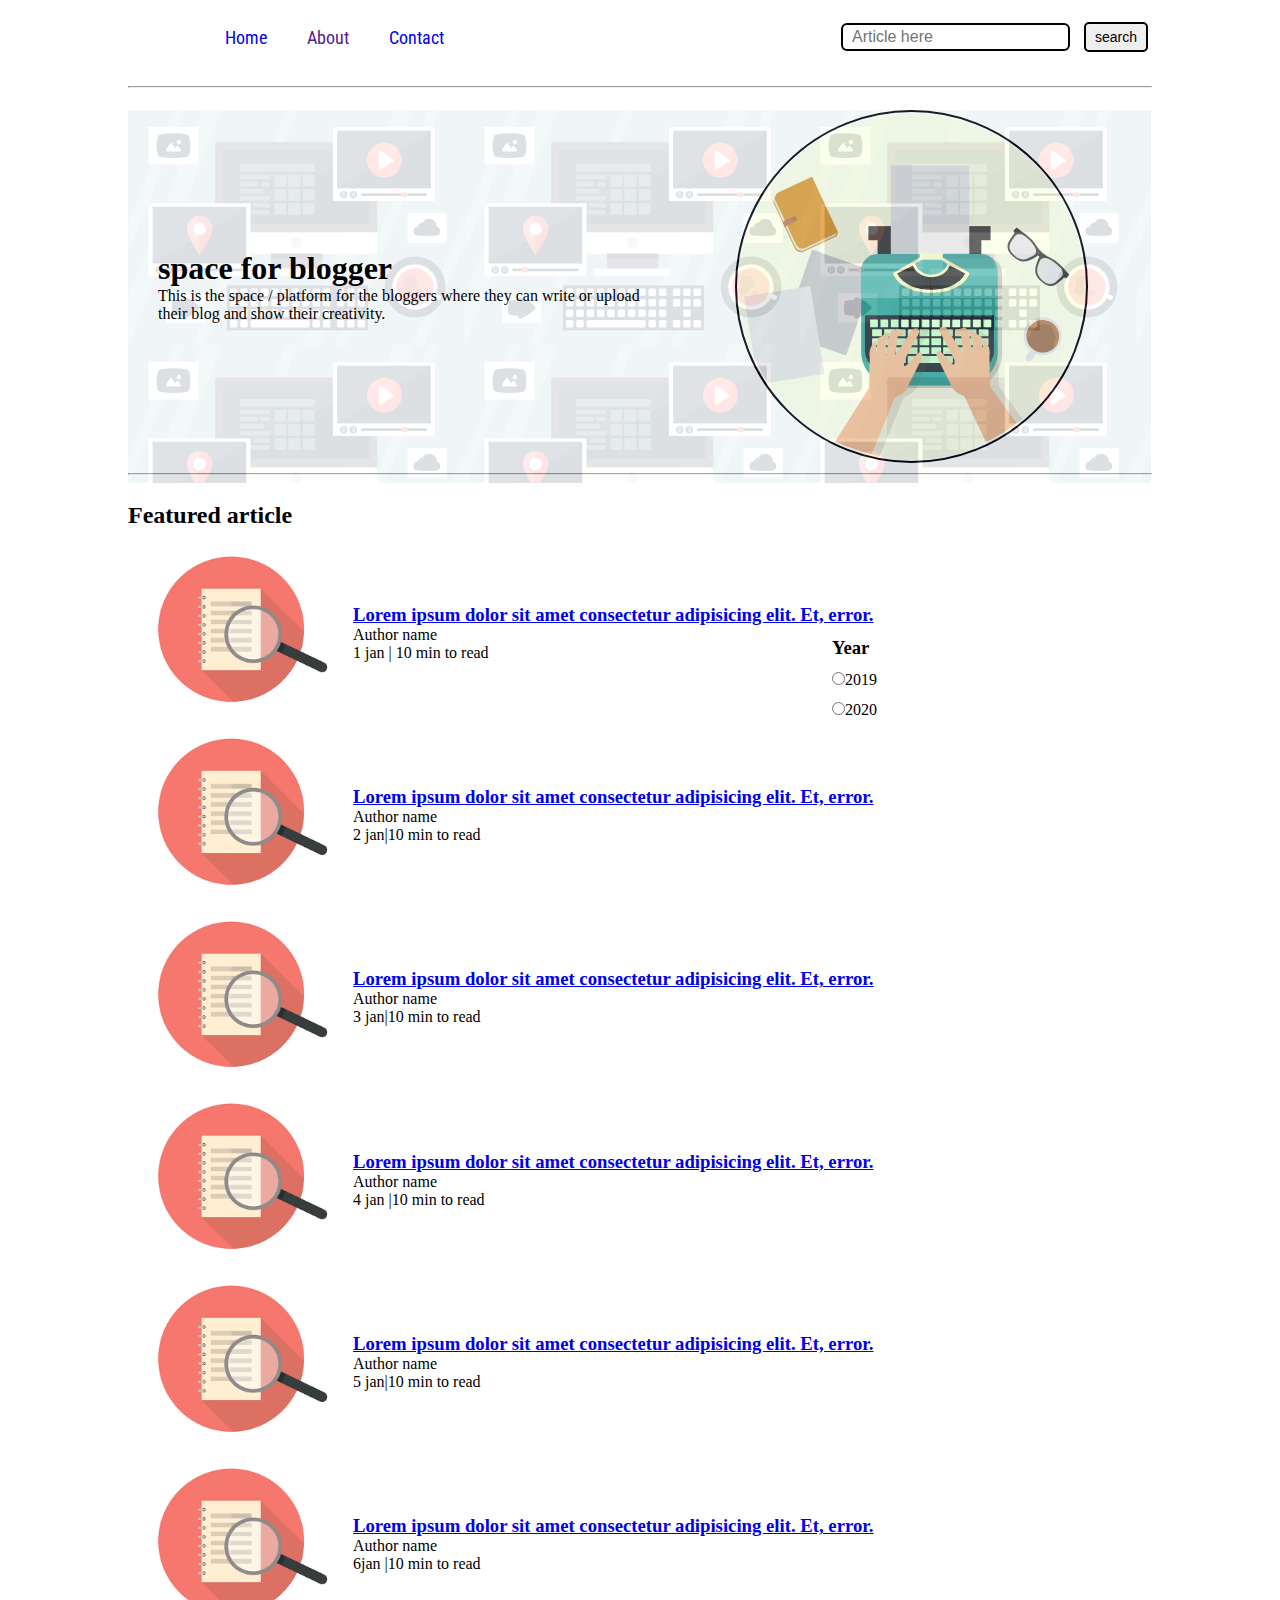
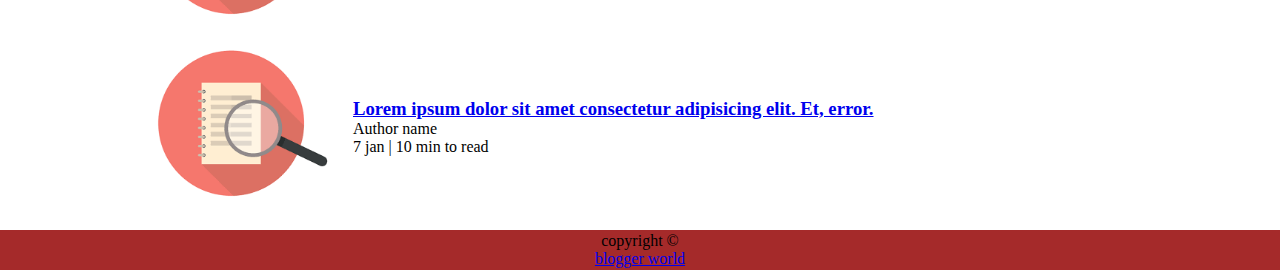
<file: index.html>
<!DOCTYPE html>
<html lang="en">

<head>
    <meta charset="UTF-8">
    <meta name="viewport" content="width=device-width, initial-scale=1.0">
    <title>blog</title>
    <link rel="stylesheet" href="css/style.css">
    <link rel="stylesheet" href="css/utils.css">
    <link rel="stylesheet" href="css/contact.css">
    <link rel="stylesheet" href="css/mobile.css">
    <link rel="preconnect" href="https://fonts.gstatic.com">
    <link href="https://fonts.googleapis.com/css2?family=Roboto+Condensed&display=swap" rel="stylesheet">
</head>

<body>
    <nav class="navigation margin1 marginauto">
        <div class="left">
            <!-- <span>logohere</span> -->
            <ul>
                <li><a href="index.html">Home</a></li>
                <li><a href="">About</a></li>
                <li><a href="contact.html">Contact</a></li>

            </ul>


        </div>
        <div class="right">
            <form action="search.html" method="get">
                <input class="inputform" type="text" name="query" placeholder="Article here">
                <button class="btn">search</button>
            </form>
        </div>


    </nav>
    <div class="margin1 marginauto my2">
        <hr>
    </div>
    <div class="content margin1 marginauto">
        <div class="contentleft">
            <h1>space for blogger</h1>
            <p>This is the space / platform for the bloggers where they can write or upload their blog and show their
                creativity.</p>
        </div>
        <div class="contentright">
            <img src="image/home.svg" alt="">
        </div>

    </div>
    <div class="margin1 marginauto">
        <hr>
    </div>
    <div class="articles margin1 marginauto my2">
        <div class="year">
            <h3>Year</h3>
            <div>
                <input type="radio" name="year" id="">2019
            </div>
            <div>
                <input type="radio" name="year" id="">2020
            </div>

        </div>
        <h2>Featured article</h2>
        <div class="article">
            <div class="article-image1">
                <img src="image/image1.png" alt="image">
            </div>

            <div class="articlecontent">
                <a href="blogpost.html">
                    <h3>Lorem ipsum dolor sit amet consectetur adipisicing elit. Et, error.</h3>
                </a>
                <div>Author name</div>
                <span>1 jan | 10 min to read </span>
            </div>
        </div>
        <div class="article">
            <div class="article-image1">
                <img src="image/image1.png" alt="image">
            </div>

            <div class="articlecontent">
                <a href="blogpost.html">
                    <h3>Lorem ipsum dolor sit amet consectetur adipisicing elit. Et, error.</h3>
                </a>
                <div>Author name</div>
                <span>2 jan|10 min to read </span>
            </div>
        </div>
        <div class="article">
            <div class="article-image1">
                <img src="image/image1.png" alt="image">
            </div>

            <div class="articlecontent">
                <a href="blogpost.html">
                    <h3>Lorem ipsum dolor sit amet consectetur adipisicing elit. Et, error.</h3>
                </a>
                <div>Author name</div>
                <span>3 jan|10 min to read </span>
            </div>
        </div>
        <div class="article">
            <div class="article-image1">
                <img src="image/image1.png" alt="image">
            </div>

            <div class="articlecontent">
                <a href="blogpost.html">
                    <h3>Lorem ipsum dolor sit amet consectetur adipisicing elit. Et, error.</h3>
                </a>
                <div>Author name</div>
                <span>4 jan |10 min to read </span>
            </div>
        </div>
        <div class="article">
            <div class="article-image1">
                <img src="image/image1.png" alt="image">
            </div>

            <div class="articlecontent">
                <a href="blogpost.html">
                    <h3>Lorem ipsum dolor sit amet consectetur adipisicing elit. Et, error.</h3>
                </a>
                <div>Author name</div>
                <span>5 jan|10 min to read </span>
            </div>
        </div>
        <div class="article">
            <div class="article-image1">
                <img src="image/image1.png" alt="image">
            </div>

            <div class="articlecontent">
                <a href="blogpost.html">
                    <h3>Lorem ipsum dolor sit amet consectetur adipisicing elit. Et, error.</h3>
                </a>
                <div>Author name</div>
                <span>6jan |10 min to read </span>
            </div>
        </div>
        <div class="article">
            <div class="article-image1">
                <img src="image/image1.png" alt="image">
            </div>

            <div class="articlecontent">
                <a href="blogpost.html">
                    <h3>Lorem ipsum dolor sit amet consectetur adipisicing elit. Et, error.</h3>
                </a>
                <div>Author name</div>
                <span>7 jan | 10 min to read </span>
            </div>
        </div>


    </div>
    <div class="footer margin2 marginauto">
        copyright &copy;
        <a href="?">blogger world</a>

    </div>
</body>


</html>
</file>
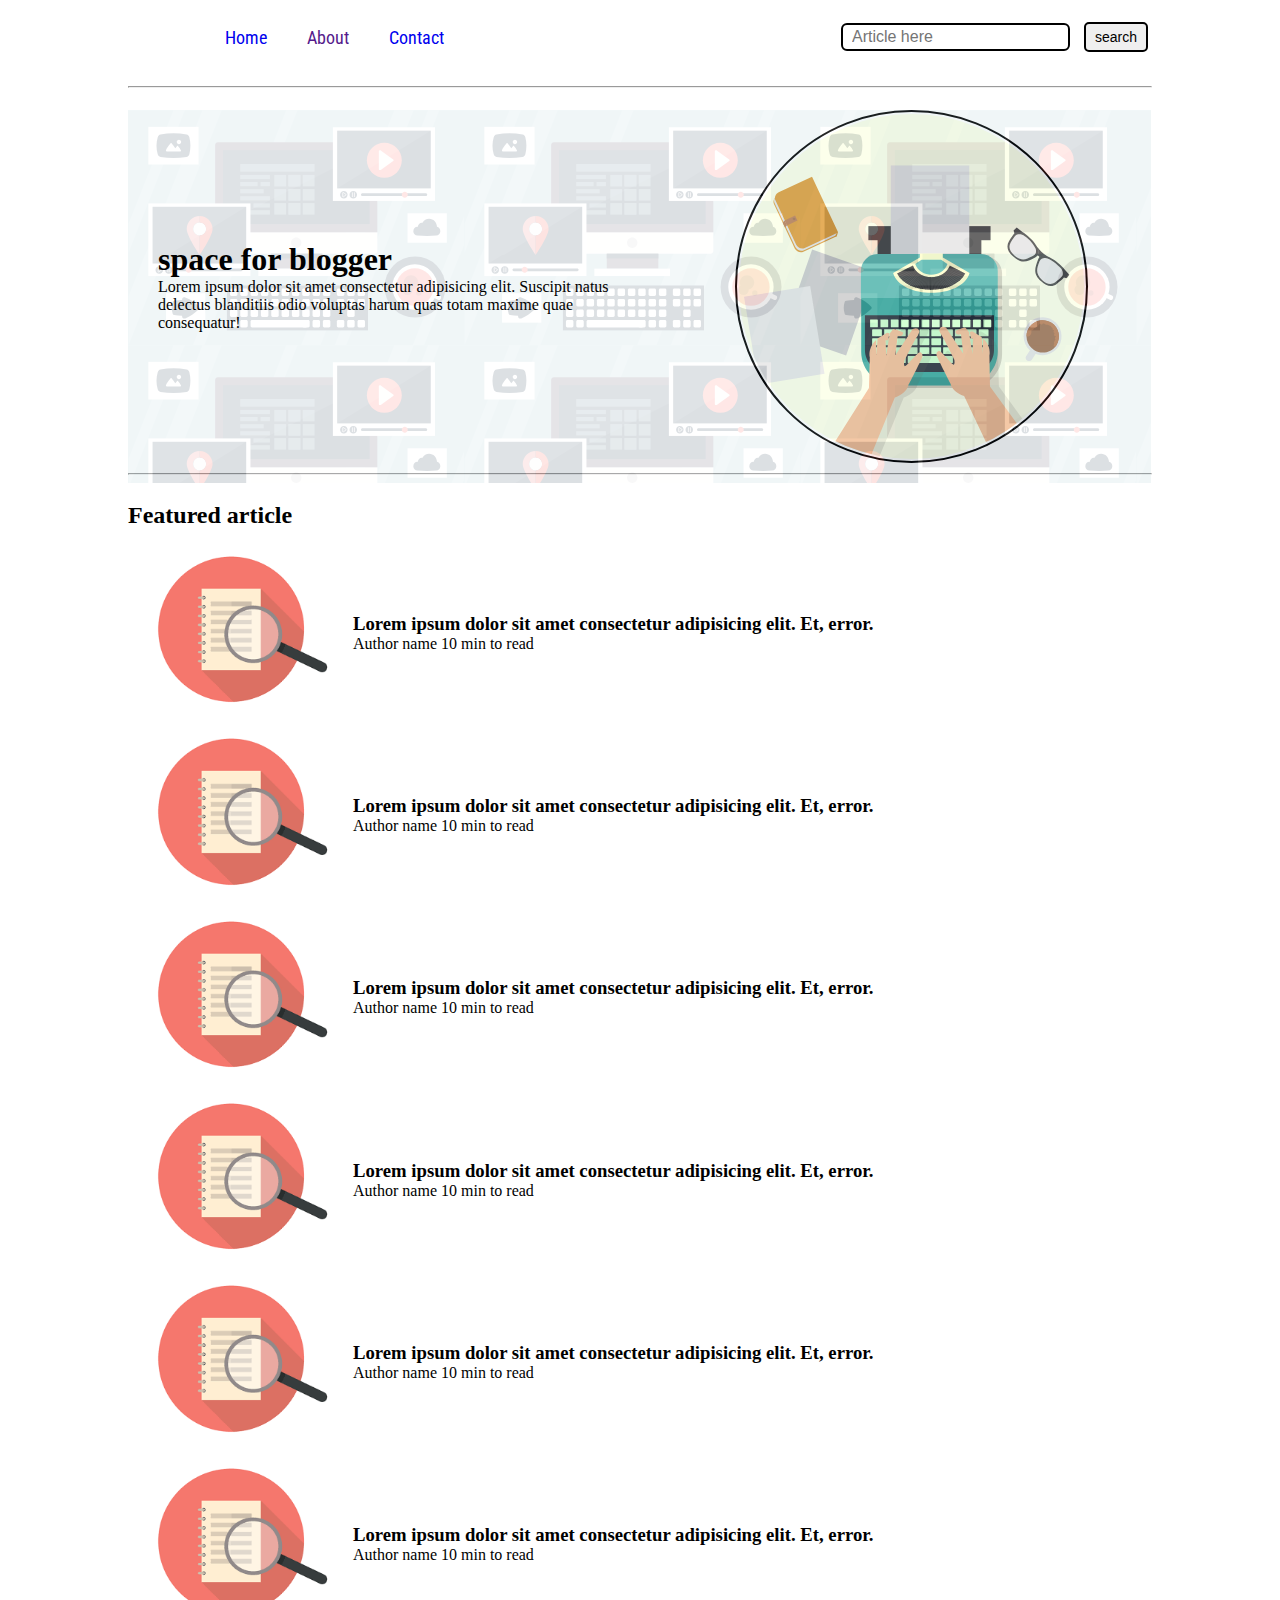
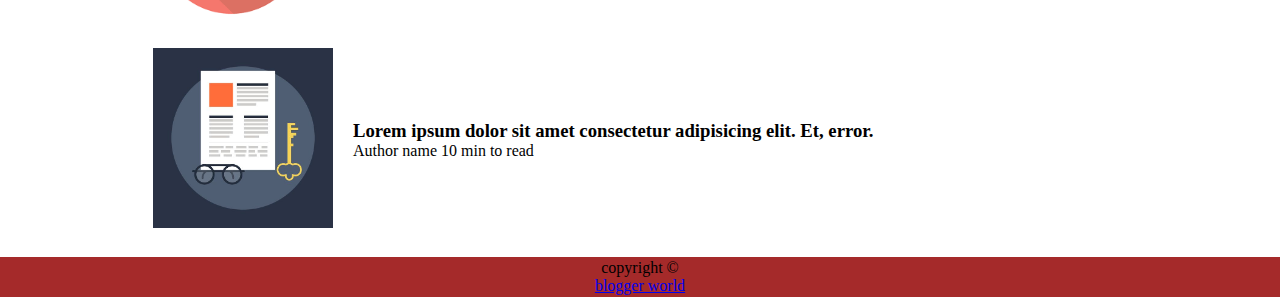
<file: blog.html>
<!DOCTYPE html>
<html lang="en">

<head>
    <meta charset="UTF-8">
    <meta name="viewport" content="width=device-width, initial-scale=1.0">
    <title>blog</title>
    <link rel="stylesheet" href="css/style.css">
    <link rel="stylesheet" href="css/utils.css">
    <link rel="stylesheet" href="css/contact.css">
    <link rel="stylesheet" href="css/mobile.css">
    <link rel="preconnect" href="https://fonts.gstatic.com">
    <link href="https://fonts.googleapis.com/css2?family=Roboto+Condensed&display=swap" rel="stylesheet">
</head>

<body>
    <nav class="navigation margin1 marginauto">
        <div class="left">
            <!-- <span>logohere</span> -->
            <ul>
                <li><a href="index.html">Home</a></li>
                <li><a href="">About</a></li>
                <li><a href="contact.html">Contact</a></li>

            </ul>


        </div>
        <div class="right">
            <form action="search.html"  method="get">
                <input class="inputform" type="text" name="query" placeholder="Article here">
                <button class="btn">search</button>
            </form>
        </div>


    </nav>
    <div class="margin1 marginauto my2">
        <hr>
    </div>
    <div class="content margin1 marginauto">
        <div class="contentleft">
            <h1>space for blogger</h1>
            <p>Lorem ipsum dolor sit amet consectetur adipisicing elit. Suscipit natus delectus blanditiis odio voluptas
                harum quas totam maxime quae consequatur!</p>
        </div>
        <div class="contentright">
            <img src="image/home.svg" alt="">
        </div>

    </div>
    <div class="margin1 marginauto">
        <hr>
    </div>
    <div class="articles margin1 marginauto my2">
        <h2>Featured article</h2>
        <div class="article">
            <div class="article-image1">
                <img src="image/image1.png" alt="image">
            </div>

            <div class="articlecontent">
                <h3>Lorem ipsum dolor sit amet consectetur adipisicing elit. Et, error.</h3>
                <span>Author name</span>
                <span>10 min to read </span>
            </div>
        </div>
        <div class="article">
            <div class="article-image1">
                <img src="image/image1.png" alt="image">
            </div>

            <div class="articlecontent">
                <h3>Lorem ipsum dolor sit amet consectetur adipisicing elit. Et, error.</h3>
                <span>Author name</span>
                <span>10 min to read </span>
            </div>
        </div>
        <div class="article">
            <div class="article-image1">
                <img src="image/image1.png" alt="image">
            </div>

            <div class="articlecontent">
                <h3>Lorem ipsum dolor sit amet consectetur adipisicing elit. Et, error.</h3>
                <span>Author name</span>
                <span>10 min to read </span>
            </div>
        </div>
        <div class="article">
            <div class="article-image1">
                <img src="image/image1.png" alt="image">
            </div>

            <div class="articlecontent">
                <h3>Lorem ipsum dolor sit amet consectetur adipisicing elit. Et, error.</h3>
                <span>Author name</span>
                <span>10 min to read </span>
            </div>
        </div>
        <div class="article">
            <div class="article-image1">
                <img src="image/image1.png" alt="image">
            </div>

            <div class="articlecontent">
                <h3>Lorem ipsum dolor sit amet consectetur adipisicing elit. Et, error.</h3>
                <span>Author name</span>
                <span>10 min to read </span>
            </div>
        </div>
        <div class="article">
            <div class="article-image1">
                <img src="image/image1.png" alt="image">
            </div>

            <div class="articlecontent">
                <h3>Lorem ipsum dolor sit amet consectetur adipisicing elit. Et, error.</h3>
                <span>Author name</span>
                <span>10 min to read </span>
            </div>
        </div>
        <div class="article">
            <div class="article-image1">
                <img src="image/imagwe3.jpg" alt="image">
            </div>

            <div class="articlecontent">
                <h3>Lorem ipsum dolor sit amet consectetur adipisicing elit. Et, error.</h3>
                <span>Author name</span>
                <span>10 min to read </span>
            </div>
        </div>
        

    </div>
    <div class="footer margin2 marginauto">
        copyright &copy;
        <a href="?">blogger world</a>

    </div>
</body>

</html>
</file>
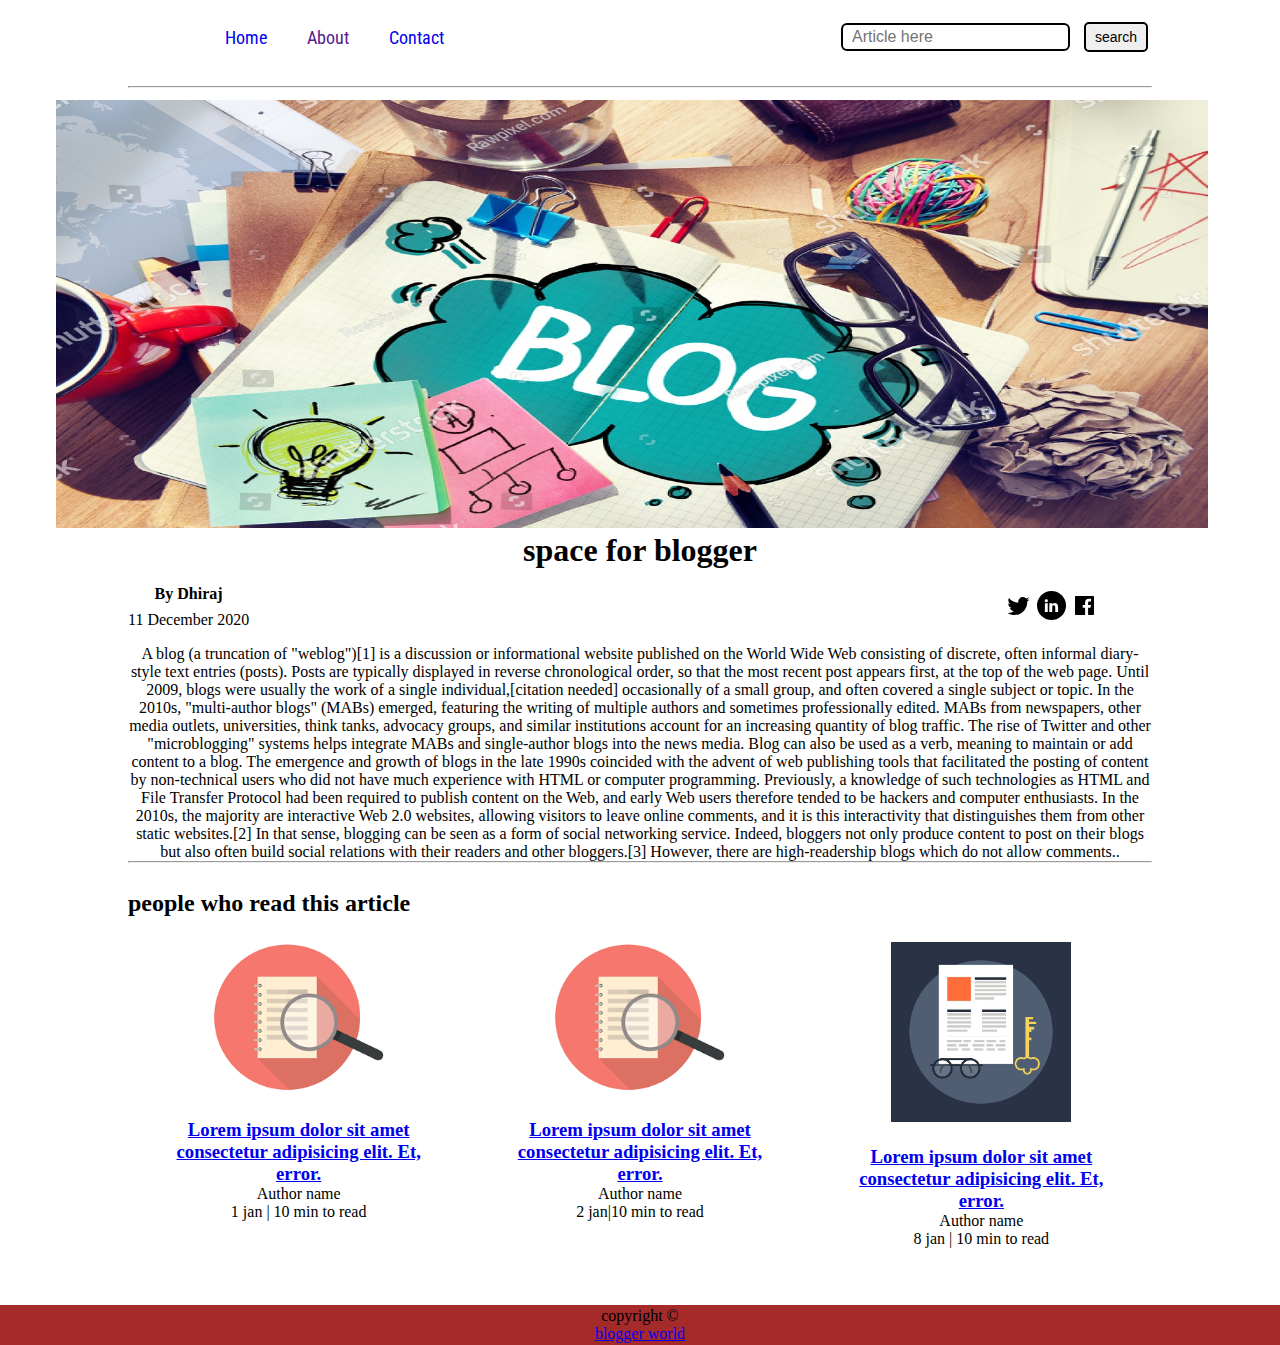
<file: blogpost.html>
<!DOCTYPE html>
<html lang="en">

<head>
    <meta charset="UTF-8">
    <meta name="viewport" content="width=device-width, initial-scale=1.0">
    <title>blog</title>
    <link rel="stylesheet" href="css/style.css">
    <link rel="stylesheet" href="css/utils.css">
    <link rel="stylesheet" href="css/contact.css">
    <link rel="stylesheet" href="css/mobile.css">
    <link rel="stylesheet" href="css/blogpost.css">
    <link rel="preconnect" href="https://fonts.gstatic.com">
    <link href="https://fonts.googleapis.com/css2?family=Roboto+Condensed&display=swap" rel="stylesheet">
</head>

<body>
    <nav class="navigation margin1 marginauto">
        <div class="left">
            <!-- <span>logohere</span> -->
            <ul>
                <li><a href="index.html">Home</a></li>
                <li><a href="">About</a></li>
                <li><a href="contact.html">Contact</a></li>

            </ul>


        </div>
        <div class="right">
            <form action="search.html" method="get">
                <input class="inputform" type="text" name="query" placeholder="Article here">
                <button class="btn">search</button>
            </form>
        </div>


    </nav>
    <div class="margin1 marginauto my2">
        <hr>
    </div>
    <div class="image-post">
        <img src="image/blockkk.jpg" alt="">
    </div>
    <div class="blog-content margin1 marginauto">
        <div>
            <h1>space for blogger</h1>
            <div class="blogpost-meta">
                <div class="author-info">
                    <div><b>By Dhiraj</b></div>
                    <div>11 December 2020</div>
                </div>
                <div class="social">
                    <svg width="29" height="29" class="ha">
                        <path
                            d="M22.05 7.54a4.47 4.47 0 0 0-3.3-1.46 4.53 4.53 0 0 0-4.53 4.53c0 .35.04.7.08 1.05A12.9 12.9 0 0 1 5 6.89a5.1 5.1 0 0 0-.65 2.26c.03 1.6.83 2.99 2.02 3.79a4.3 4.3 0 0 1-2.02-.57v.08a4.55 4.55 0 0 0 3.63 4.44c-.4.08-.8.13-1.21.16l-.81-.08a4.54 4.54 0 0 0 4.2 3.15 9.56 9.56 0 0 1-5.66 1.94l-1.05-.08c2 1.27 4.38 2.02 6.94 2.02 8.3 0 12.86-6.9 12.84-12.85.02-.24 0-.43 0-.65a8.68 8.68 0 0 0 2.26-2.34c-.82.38-1.7.62-2.6.72a4.37 4.37 0 0 0 1.95-2.51c-.84.53-1.81.9-2.83 1.13z">
                        </path>
                    </svg>
                    <svg style="background: black; border-radius:21px;"="29" height="29" viewBox="0 0 29 29" fill="none" class="ha">
                        <path
                            d="M5 6.36C5 5.61 5.63 5 6.4 5h16.2c.77 0 1.4.61 1.4 1.36v16.28c0 .75-.63 1.36-1.4 1.36H6.4c-.77 0-1.4-.6-1.4-1.36V6.36z">
                        </path>
                        <path fill-rule="evenodd" clip-rule="evenodd"
                            d="M10.76 20.9v-8.57H7.89v8.58h2.87zm-1.44-9.75c1 0 1.63-.65 1.63-1.48-.02-.84-.62-1.48-1.6-1.48-.99 0-1.63.64-1.63 1.48 0 .83.62 1.48 1.59 1.48h.01zM12.35 20.9h2.87v-4.79c0-.25.02-.5.1-.7.2-.5.67-1.04 1.46-1.04 1.04 0 1.46.8 1.46 1.95v4.59h2.87v-4.92c0-2.64-1.42-3.87-3.3-3.87-1.55 0-2.23.86-2.61 1.45h.02v-1.24h-2.87c.04.8 0 8.58 0 8.58z"
                            fill="#fff"></path>
                    </svg>
                    <svg width="29" height="29" class="ha">
                        <path
                            d="M23.2 5H5.8a.8.8 0 0 0-.8.8V23.2c0 .44.35.8.8.8h9.3v-7.13h-2.38V13.9h2.38v-2.38c0-2.45 1.55-3.66 3.74-3.66 1.05 0 1.95.08 2.2.11v2.57h-1.5c-1.2 0-1.48.57-1.48 1.4v1.96h2.97l-.6 2.97h-2.37l.05 7.12h5.1a.8.8 0 0 0 .79-.8V5.8a.8.8 0 0 0-.8-.79">
                        </path>
                    </svg>
                </div>
            </div>
            <p>A blog (a truncation of "weblog")[1] is a discussion or informational website published on the World Wide
                Web consisting of discrete, often informal diary-style text entries (posts). Posts are typically
                displayed in reverse chronological order, so that the most recent post appears first, at the top of the
                web page. Until 2009, blogs were usually the work of a single individual,[citation needed] occasionally
                of a small group, and often covered a single subject or topic. In the 2010s, "multi-author blogs" (MABs)
                emerged, featuring the writing of multiple authors and sometimes professionally edited. MABs from
                newspapers, other media outlets, universities, think tanks, advocacy groups, and similar institutions
                account for an increasing quantity of blog traffic. The rise of Twitter and other "microblogging"
                systems helps integrate MABs and single-author blogs into the news media. Blog can also be used as a
                verb, meaning to maintain or add content to a blog.

                The emergence and growth of blogs in the late 1990s coincided with the advent of web publishing tools
                that facilitated the posting of content by non-technical users who did not have much experience with
                HTML or computer programming. Previously, a knowledge of such technologies as HTML and File Transfer
                Protocol had been required to publish content on the Web, and early Web users therefore tended to be
                hackers and computer enthusiasts. In the 2010s, the majority are interactive Web 2.0 websites, allowing
                visitors to leave online comments, and it is this interactivity that distinguishes them from other
                static websites.[2] In that sense, blogging can be seen as a form of social networking service. Indeed,
                bloggers not only produce content to post on their blogs but also often build social relations with
                their readers and other bloggers.[3] However, there are high-readership blogs which do not allow
                comments..</p>

        </div>


    </div>
    <div class="margin1 marginauto">
        <hr>
    </div>
    <div class="articles margin1 marginauto my2">
        <h2>people who read this article</h2>
        <div class="row">
            <div class="article morepost">
                <div class="article-image1">
                    <img src="image/image1.png" alt="image">
                </div>

                <div class="articlecontent">
                    <a href="blogpost.html">
                        <h3>Lorem ipsum dolor sit amet consectetur adipisicing elit. Et, error.</h3>
                    </a>
                    <div>Author name</div>
                    <span>1 jan | 10 min to read </span>
                </div>
            </div>
            <div class="article morepost">
                <div class="article-image1">
                    <img src="image/image1.png" alt="image">
                </div>

                <div class="articlecontent">
                    <a href="blogpost.html">
                        <h3>Lorem ipsum dolor sit amet consectetur adipisicing elit. Et, error.</h3>
                    </a>
                    <div>Author name</div>
                    <span>2 jan|10 min to read </span>
                </div>
            </div>

            <div class="article morepost">
                <div class="article-image1">
                    <img src="image/imagwe3.jpg" alt="image">
                </div>

                <div class="articlecontent">
                    <a href="blogpost.html">
                        <h3>Lorem ipsum dolor sit amet consectetur adipisicing elit. Et, error.</h3>
                    </a>
                    <div>Author name</div>
                    <span>8 jan | 10 min to read </span>
                </div>
            </div>
        </div>

    </div>
    <div class="footer margin2 marginauto">
        copyright &copy;
        <a href="?">blogger world</a>

    </div>
</body>

</html>
</file>
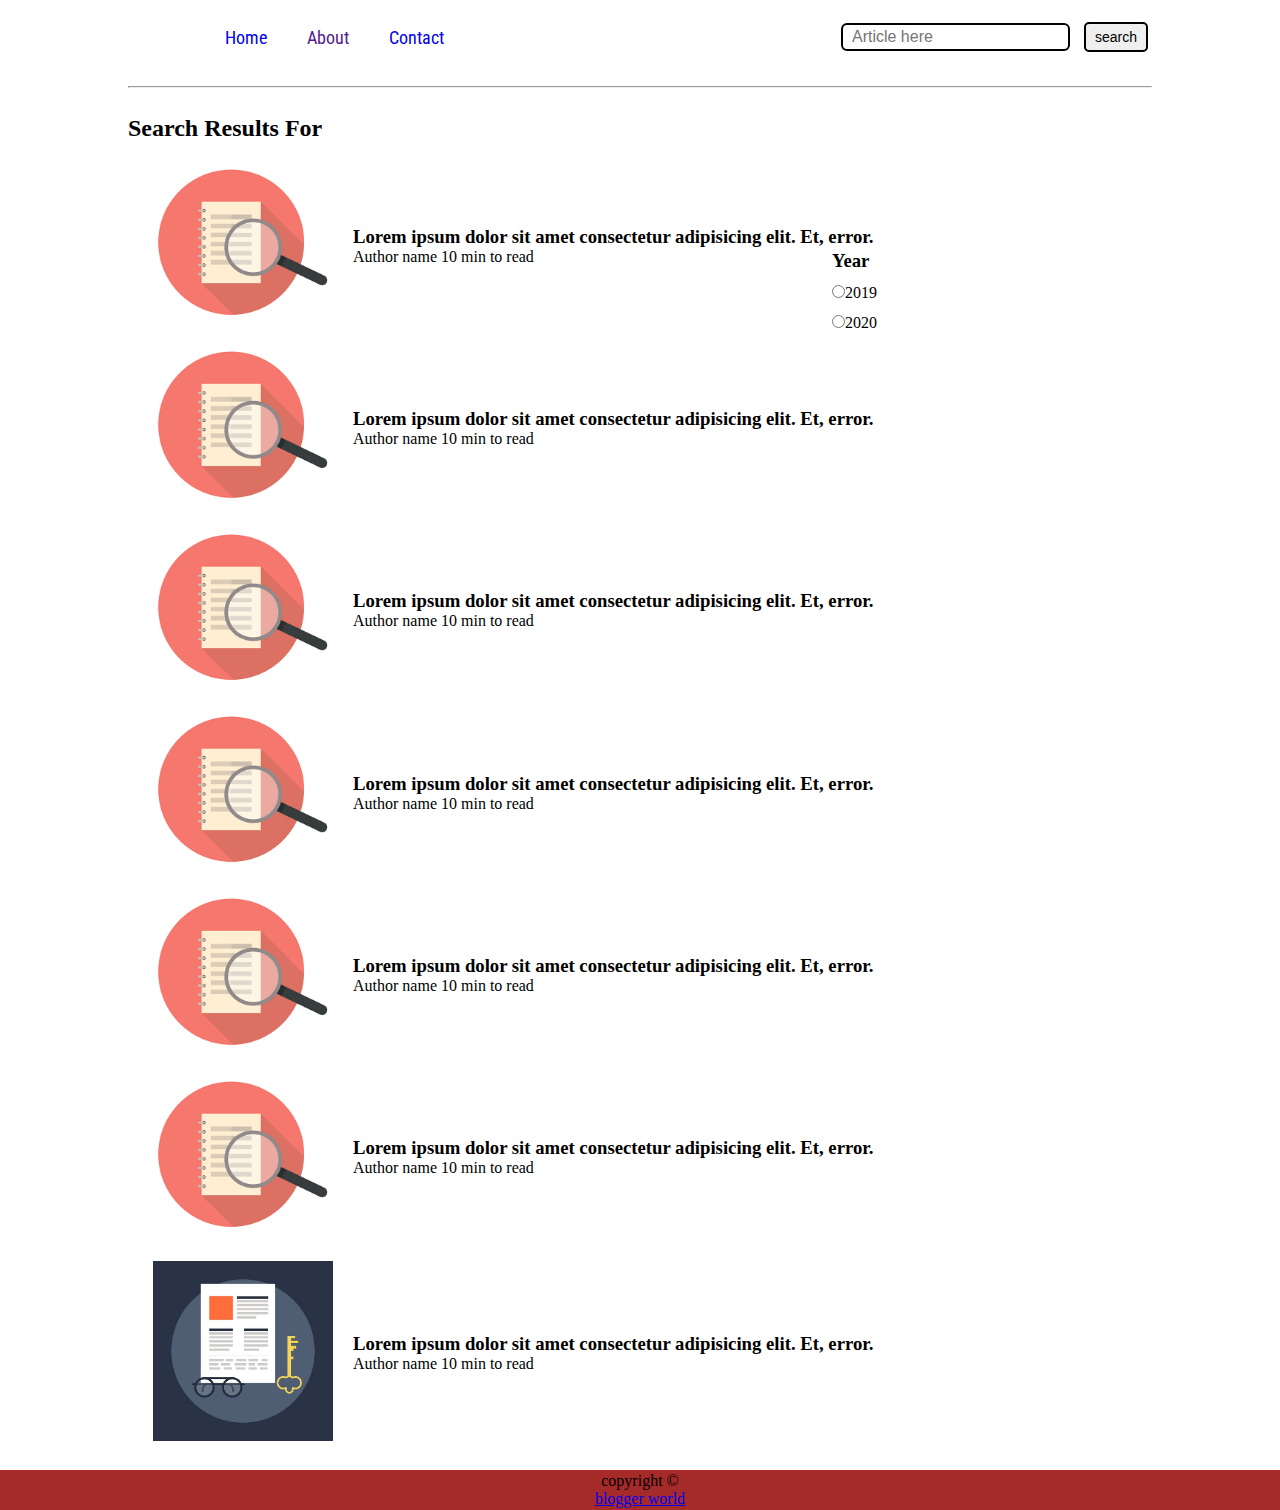
<file: search.html>
<!DOCTYPE html>
<html lang="en">

<head>
    <meta charset="UTF-8">
    <meta name="viewport" content="width=device-width, initial-scale=1.0">
    <title>blog</title>
    <link rel="stylesheet" href="css/style.css">
    <link rel="stylesheet" href="css/utils.css">
    <link rel="stylesheet" href="css/mobile.css">
    <link rel="preconnect" href="https://fonts.gstatic.com">
    <link href="https://fonts.googleapis.com/css2?family=Roboto+Condensed&display=swap" rel="stylesheet">
</head>

<body>
    <nav class="navigation margin1 marginauto">
        <div class="left">
            <!-- <span>logohere</span> -->
            <ul>
                <li><a href="index.html">Home</a></li>
                <li><a href="">About</a></li>
                <li><a href="contact.html">Contact</a></li>

            </ul>


        </div>
        <div class="right">
            <form action="search.html" method="get">
                <input class="inputform" type="text" name="query" placeholder="Article here">
                <button class="btn">search</button>
            </form>
        </div>


    </nav>
    <div class="margin1 marginauto my2">
        <hr>
    </div>
    
    <div class="articles margin1 marginauto my2">
        <div class="year">
            <h3>Year</h3>
            <div>
                <input type="radio" name="year" id="" >2019
            </div>
            <div>
                <input type="radio" name="year" id="" >2020
            </div>
            
        </div>
        
        <h2>Search Results For</h2>
        <div class="article">
            <div class="article-image1">
                <img src="image/image1.png" alt="image">
            </div>

            <div class="articlecontent">
                <h3>Lorem ipsum dolor sit amet consectetur adipisicing elit. Et, error.</h3>
                <span>Author name</span>
                <span>10 min to read </span>
            </div>
        </div>
        <div class="article">
            <div class="article-image1">
                <img src="image/image1.png" alt="image">
            </div>

            <div class="articlecontent">
                <h3>Lorem ipsum dolor sit amet consectetur adipisicing elit. Et, error.</h3>
                <span>Author name</span>
                <span>10 min to read </span>
            </div>
        </div>
        <div class="article">
            <div class="article-image1">
                <img src="image/image1.png" alt="image">
            </div>

            <div class="articlecontent">
                <h3>Lorem ipsum dolor sit amet consectetur adipisicing elit. Et, error.</h3>
                <span>Author name</span>
                <span>10 min to read </span>
            </div>
        </div>
        <div class="article">
            <div class="article-image1">
                <img src="image/image1.png" alt="image">
            </div>

            <div class="articlecontent">
                <h3>Lorem ipsum dolor sit amet consectetur adipisicing elit. Et, error.</h3>
                <span>Author name</span>
                <span>10 min to read </span>
            </div>
        </div>
        <div class="article">
            <div class="article-image1">
                <img src="image/image1.png" alt="image">
            </div>

            <div class="articlecontent">
                <h3>Lorem ipsum dolor sit amet consectetur adipisicing elit. Et, error.</h3>
                <span>Author name</span>
                <span>10 min to read </span>
            </div>
        </div>
        <div class="article">
            <div class="article-image1">
                <img src="image/image1.png" alt="image">
            </div>

            <div class="articlecontent">
                <h3>Lorem ipsum dolor sit amet consectetur adipisicing elit. Et, error.</h3>
                <span>Author name</span>
                <span>10 min to read </span>
            </div>
        </div>
        <div class="article">
            <div class="article-image1">
                <img src="image/imagwe3.jpg" alt="image">
            </div>

            <div class="articlecontent">
                <h3>Lorem ipsum dolor sit amet consectetur adipisicing elit. Et, error.</h3>
                <span>Author name</span>
                <span>10 min to read </span>
            </div>
        </div>
        

    </div>
    <div class="footer margin2 marginauto">
        copyright &copy;
        <a href="?">blogger world</a>

    </div>
</body>

</html>
</file>
<file: css/style.css>
*{
    margin: 0px;
    padding:0px;
}
.navigation{
    margin-top: 25px;
    height: 74px;
    /* background-color: aqua; */
    display: flex;
    justify-content: space-between;
    align-items: center;
    font-family: 'Roboto Condensed', sans-serif;
    /* z-index: 1; */
}
.navigation li a:hover{
    color:rgb(15, 13, 13);
    background-color: rgb(224, 206, 206);
    font-weight: bolder  ;
    
}

.left{
    display:flex;
    font-size: 18px;
}
.left ul{
    display:flex;
    margin: 0px 77px;
    
}
.left ul li{
    list-style: none;
    margin:0px 20px;
}
.left ul li a{
    text-decoration: none;
    
    
}
.inputform{
    border: 2px solid black;
    padding: 3px 9px;
    font-size: 16px;
    border-radius: 6px;
    margin: 0px 6px;

}
.btn{
    border: 2px solid black;
    padding: 5px 9px;
    border-radius: 5px;
    margin: 0px 4px;
    font-size: 14px;
    cursor: pointer;
}
.btn:hover{
    background-color: brown;
    color: white;
    transition: all 0.3s ease-in-out;
}
.content{
    height: 100%;
    display :flex;
    margin-top:25px;
    padding: 10px;
    /* background-color: rgb(116, 116, 121); */
     position: relative;
}
.content::after{
    content:"";
    background-image: url("../image/m_31.svg");
    position: absolute;
    width:98%;
    height: inherit;
    opacity: 0.15;
    padding: 0px;
}
.contentleft{
width:50%;
display:flex;
justify-content: center;
flex-direction: column;
padding: 30px;
z-index: 1;
}
.contentright{
width:50%;
display:flex;
text-align: center;
justify-content: center;
}
.contentright img{
    
    height: 345px;
    border: 2px solid black;
    border-radius: 255px;
    padding: 2px;
}

.articles{
    /* height:450px; */
    /* background-color:yellow; */
    padding-top:15px;
    position: relative;
}
.year{
    position: absolute;
    width: 230px;
    height: 259px;
    /* background-color: red; */
    top: 150px;
    right:90px
}
.year div{
    margin:12px 0px;
    
}
.article{
    display:flex;
    margin: 25px;
}
.article img{
    width:180px;
}
.articlecontent{
    align-self: center;
    padding:20px;
    text-decoration: none;
}
.footer{
    height: 40px;
    /* width:100%; */
    background-color: brown;
    display:flex;
    text-align: center;
    justify-content: center;
    flex-direction: column;
}
</file>
<file: css/utils.css>
.margin1{
   max-width: 80vw;
}
.margin2{
    max-width: 100vw;
}
.marginauto{
    margin:auto;
}
.my2{
    margin-top:12px;
    margin-bottom:12px;
}
.formbox input,textarea{
    width: 30vw;
    border: 2px solid black;
    border-radius: 6px;
    padding: 1px 5px;
    margin: 2px
    
}
</file>
<file: css/contact.css>
.contact-content{
    height: 355px;
    height:100vh;
    /* display :flex; */
    margin-top:25px;
    padding: 10px;
    /* background-color: rgb(116, 116, 121); */
     position: relative;
}
.contact-content::after{
    content:"";
    background-image: url("../image/m_31.svg");
    position: absolute;
    top:0;
    width:98%;
    height: inherit;
    opacity: 0.15;
    padding: 0px;
    border-radius: 12px;
    z-index: -1;
}
</file>
<file: css/mobile.css>
@media screen and (max-width:1200px){
    .navigation{
        flex-direction: column;
        margin-bottom: 23px;
    }
    .left{
         text-align: center;
         flex-direction: column;
    }
    .contentright{
        display:none;
    }
    .article{
        flex-direction: column;
    }
    .article{
        text-align: center;
    }
    .year{
        display: flex;
        top: 20px;
        left:60vw;
        font-size: 12px;
    }
    .year div{
        margin:0px;
    }
    .form input{
        width:50%;
    }
    .formbox input,textarea{
        width: 66vw;
        
    }
    .row{
        flex-direction:column;
    }
    .image-post{
        height:auto;
    }
}
</file>
<file: css/blogpost.css>
.image-post{
overflow: hidden;
}
.image-post img{
    width: 90%;
    margin-left: 56px;
    height: 428px;

    /* height: 35vw; */
}
.blog-content{
    /* background-color: aqua; */
    text-align: center;
}
.blog-content h1{
    text-align: center;
}
.row{
    display:flex;
    text-align: center;
}
.morepost{
    flex-direction: column;
    align-items: center;
}
.blogpost-meta{
    display:flex;
    justify-content: space-between;
    /* background-color: red; */
}
.author-info{
    margin:12px 0px;
}
.author-info div{
padding:4px 0px;
}
.social{
    padding-right:53px;
    align-self: center;
    cursor:pointer;
}
</file>
